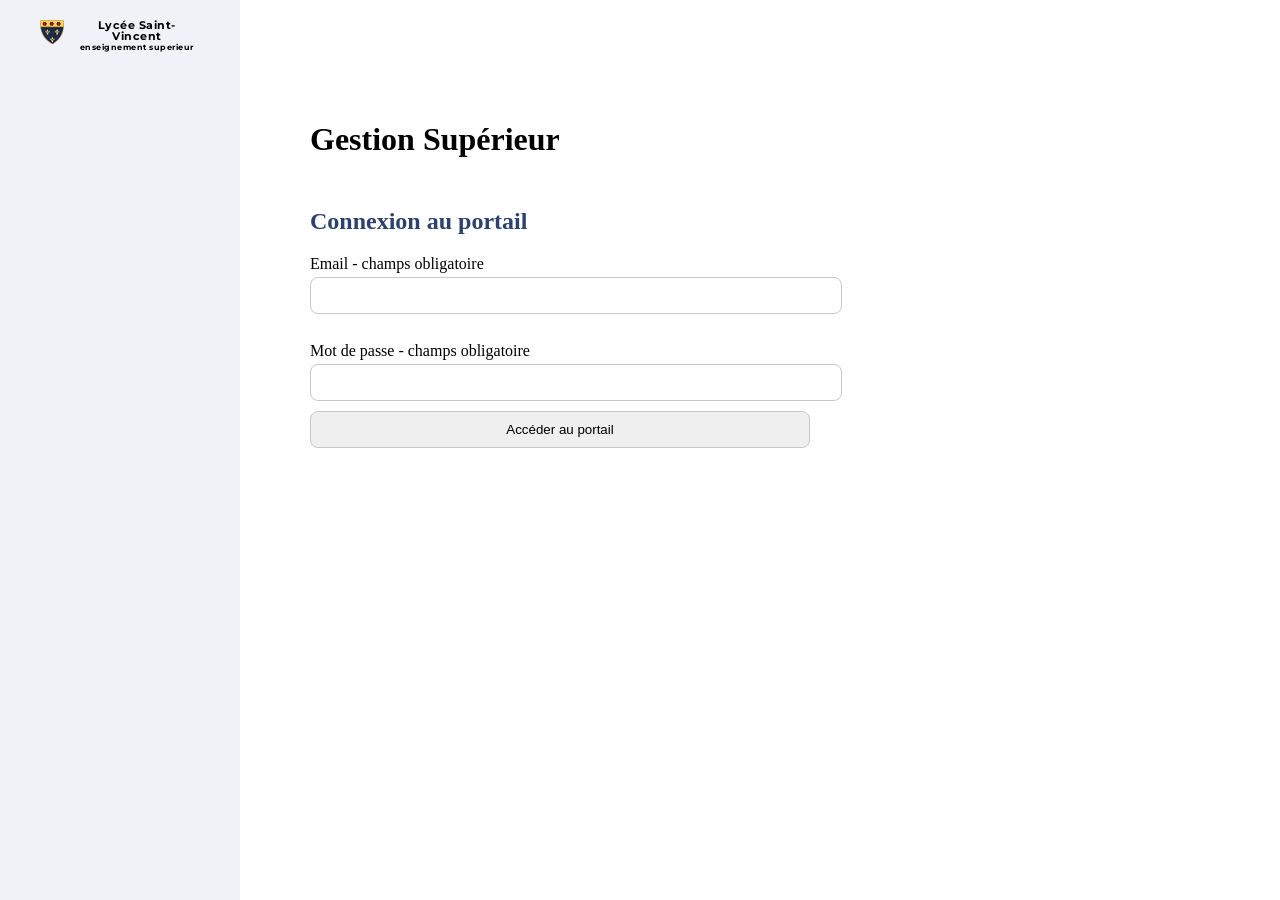
<file: index.html>
<!DOCTYPE html>
<html lang="fr">
<head>
    <meta charset="UTF-8">
    <meta name="viewport" content="width=device-width, initial-scale=1.0">
    <title>Page de conexxion</title>
    <link rel="stylesheet" href="style.css">
    <link rel="preconnect" href="https://fonts.googleapis.com">
    <link rel="preconnect" href="https://fonts.gstatic.com" crossorigin>
    <link href="https://fonts.googleapis.com/css2?family=Poppins:ital,wght@0,100;0,200;0,300;0,400;0,500;0,600;0,700;0,800;0,900;1,100;1,200;1,300;1,400;1,500;1,600;1,700;1,800;1,900&display=swap" rel="stylesheet">
    <link rel="preconnect" href="https://fonts.googleapis.com">
    <link rel="preconnect" href="https://fonts.gstatic.com" crossorigin>
    <link href="https://fonts.googleapis.com/css2?family=Montserrat:ital,wght@0,100..900;1,100..900&family=Poppins:ital,wght@0,100;0,200;0,300;0,400;0,500;0,600;0,700;0,800;0,900;1,100;1,200;1,300;1,400;1,500;1,600;1,700;1,800;1,900&display=swap" rel="stylesheet">
</head>
<body>
    <div class="connexion-container">
        <div class="right-menu">
            <div class="menu-content">
                <img src="assets/logo 1.png">
                <div class="menu-text-align">
                    <p class="menu-typo1">Lycée Saint-Vincent</p>
                    <p class="menu-typo2">enseignement superieur</p>
                </div>
            </div>
        </div>
        <div class="connexion-form">
            <div>
                <h1>Gestion Supérieur</h1>
                <h2 class="txt-blue">Connexion au portail</h2>
                <form action="calendrier.php" method="POST">
                    <label>Email - champs obligatoire</label>
                    <input type="email" name="email"><br>
                    <label>Mot de passe - champs obligatoire</label>
                    <input type="password" name="password">
                    <input class="connexion-button" type="submit" value="Accéder au portail">
                </form>
            </div>
        </div>
    </div>
</body>
</html>
</file>
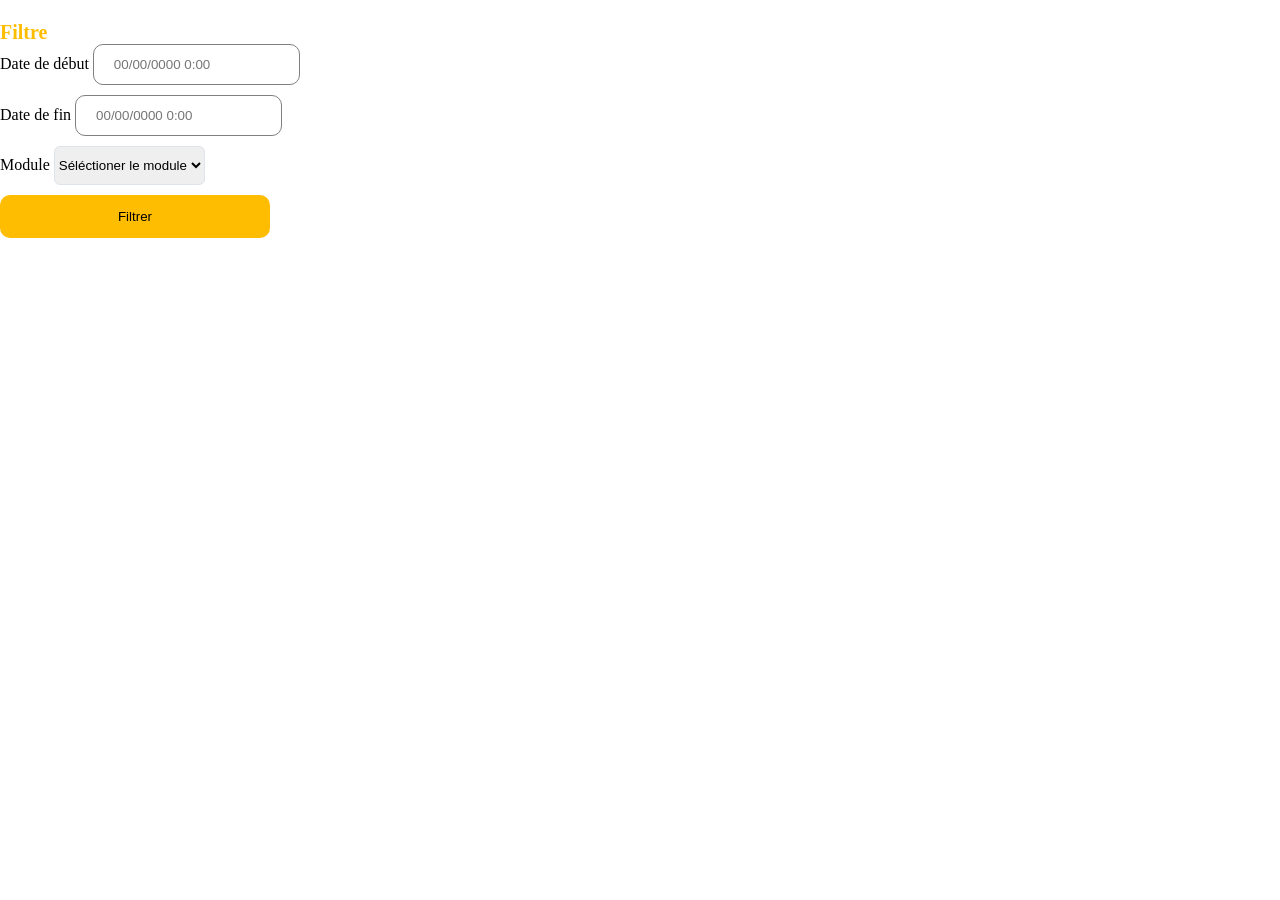
<file: intervention.html>
<!DOCTYPE html>
<html lang="fr">
<head>
    <meta charset="UTF-8">
    <meta name="viewport" content="width=device-width, initial-scale=1.0">
    <title>intervention</title>
    <link rel="stylesheet" href="style.css">
</head>
<body>
    <form>
        <h3 class="yellow">Filtre</h3>
        <div class="intervention-row">
            <div class="intervention-column">
                <label>Date de début</label>
                <input type="text" name="firstdate" placeholder="00/00/0000 0:00">
            </div>
            <div class="intervention-column">
                <label>Date de fin</label>
                <input type="text" name=lasttdate" placeholder="00/00/0000 0:00">
            </div>
            <div class="intervention-column">
                <label>Module</label>
                <select type="text" name="module">
                    <option>Séléctioner le module</option>
                </select>
            </div>
            <button class="yellow-button">Filtrer</button>
        </div>
    </form>
</body>
</html>
</file>
<file: style.css>
.yellow{
    color: #FFBD01;
    font-family: Poppins;
    font-weight: bold;
    font-style: Medium;
    font-size: 20px;
    line-height: 24px;
    letter-spacing: 0px;
}

.filter-column{
    display: flex;
    flex-direction: column ;
    width: 100%;
}
.filter-row{
    display: flex;
    justify-content: space-evenly;
    flex-direction: row;
    gap: 20px;
    align-items: flex-end;
    border-bottom: #FFBD01 2px solid;
    padding-bottom: 20px;
}
.intervention-column input, select{
    padding: 12px 16px 12px 20px;
    border-radius: 10px;
    border: 1px solid gray;
}

.yellow-button{
    background-color: #FFBD01;
    border: none;
    border-radius: 10px;
    width: 270px;
    padding: 14px 20px;
    cursor: pointer;
}
.yellow-border{
    border-bottom: 2px solid #FFBD01;
    width: 100%;
}
p, h3 {
    margin: 0;
}

tr {
    border-bottom: 1px solid #F1F2F7;
    height: 72px;
}

.table_align {
    display: flex;
    align-items: center;
    padding-top: 23px;
}

.table_align img {
    padding-right: 7px;
}

.table_align a {
    text-decoration: none;
    color: black;
}

nav {
    width: 240px;
    background-color: #F1F2F7;
    height: 100vh;
}

.breadcrumb {
    display: inline-flex;
    height: 57px;
    width: 100%;
    align-items: center;
    gap: 10px;
    border-bottom: 1px solid #C8CBD9;
    width: 86vw;
}

.breadcrumb img {
    width: 14px;
    height: 14px;
}

body {
    display: flex;
    margin: 0;
}

.calendar {
    padding: 0px 45px 45px 45px;
    font-family: Poppins;
}

.titles-page h3 {
    font-size: 26px;
    font-weight: 500;
    margin: 20px 0px;
}

.titles-page h4 {
    font-size: 20px;
    font-weight: 500;
    margin: 10px 0px;
}

.blue-button {
    padding: 10px 20px;
    background-color: #2C416E;
    color: white;
    text-align: center;
    border-radius: 5px;
    display: inline-block;
    border: unset;
}

.grey-button {
    padding: 10px 20px;
    background-color: #F0F0F0;
    text-align: center;
    border-radius: 5px;
    display: inline-block;
    border: unset;
}

.selection {
    width: 48%;
}

.select-button {
    width: 100%;
    display: flex;
    justify-content: space-between;
}

.align {
    display: flex;
    justify-content: space-between;
    align-items: center;
    margin-top: 40px;
}

td {
    padding: 17px 20px;
}

table {
    width: 100%;
    border-collapse: collapse;
}

.columns {
    background-color: #F1F2F7;
}
*{
    box-sizing: 0;
}
::root{
    --menu-color: #F1F2F7;

}
.txt-blue{
    color: #2C416E;
}
.title{
    font-family: Poppins;
    font-weight: 700;
    font-style: Bold;
    font-size: 24px;
    line-height: 11px;
    letter-spacing: 0.5px;
    margin-top: 30px;
}

.connexion-container{
    display: flex;
}
.right-menu{
    display: flex;
    background-color: #F1F2F7;
    height: 100vh;
    width: 240px;
    text-align: center;
    justify-content: center;
}
.right-menu img{
    width: 24px;
    height: 24px;
}
.menu-content{
    display: flex;
    flex-direction: row;
    gap: 10px;
    text-align: center;
    width: 160px;
    height: 25px;
    margin-top: 20px;
}

.menu-typo1 {
    font-family: Montserrat;
    font-weight: 700;
    font-style: Bold;
    font-size: 11px;
    line-height: 11px;
    letter-spacing: 0.5px;

}
.menu-typo2{
    font-family: Montserrat;
    font-weight: 700;
    font-style: Bold;
    font-size: 8px;
    line-height: 11px;
    letter-spacing: 0.5px;

}
.menu-text-align{
    display: flex;
    flex-direction: column;
}
.connexion-form{
    display: flex;
    align-items: center;
    justify-content: flex-start;
    margin-top: 100px;
    text-align: center;
    flex-direction: column;
    margin-left: 70px;
}
.connexion-form form{
    display: flex;
    flex-direction: column;
    margin-top: 20px;
    width: 100%;
}
.connexion-form input{
    width: 500px;
    padding: 10px 15px;
    border-radius: 8px;
    border: 1px solid rgb(199, 199, 199);
}
.connexion-form h1,h2{
    text-align: start;
    margin-bottom: 10px;
}
.connexion-form h1{
    padding-bottom: 30px;
}
.connexion-form label{
    text-align: start;
    padding-bottom: 4px;
}
.connexion-form button{  
    margin-top: 25px;
    background-color: #2C416E;
    color: white;
    border: none;
    border-radius: 5px;
    cursor: pointer;
    max-width: 150px;
    height: 50px;
}
form{
    margin-top: 20px;
}

button:hover {
    cursor: pointer;
}

.invisible-button {
    background-color: white;
    border: 0px;
}

.add-intervention {
    display: flex;
    justify-content: center;
    margin-bottom: 40px;
}

.add-intervention img {
    width: 56px;
    height: 56px;
    padding-right: 16px;
}

.add-intervention div h3{
    color: #54595E;
    font-weight: 600;
    font-size: 24px;
}

.add-intervention div p {
    color: #54595E;
    font-weight: 400;
    font-size: 14px;
}

label {
    font-weight: 400;
    font-size: 16px;
}

.form-align {
    display: flex;
    justify-content: space-between;

}

.form-align div {
    width: 330px;
}

.form-align div input,
.form-align div select {
    width: 330px;
    padding-left: 0;
}

form {
    width: 100%;
}

input,
select {
    padding: 10px 0px;
    border: 1px solid #DFE4EA;
    border-radius: 6px;
    margin-bottom: 10px;
}

dialog {
    border: 1px solid #CCCCCC;
    border-radius: 7px;
}

select option:first {
    color: #FFFFFF;
}

.lateral-menu{
    width:260px;
    height:100vh;
    background:#F1F2F7;
    padding:28px 22px;
    box-sizing:border-box;
    display:flex;
    flex-direction:column;
}

.logo-menu{
    display:flex;
    align-items:center;
    gap:12px;
    margin-bottom:40px;
}

.logo-menu img{
    width:24px;
}

.title-menu{
    line-height:1.2;
}

.title-menu strong{
    font-size:15px;
    font-weight:600;
    color:#082431;
}

.title-menu span{
    font-size:12px;
    color:#082431;
}

.menu-section{
    margin-bottom:28px;
}

.menu-section-title{
    font-family:'Poppins', sans-serif;
    font-size:11px;
    letter-spacing:1px;
    color:#7C8798;
    margin-bottom:12px;
}

.menu-item{
    display:flex;
    align-items:center;
    gap:12px;
    padding:10px 14px;
    border-radius:8px;
    text-decoration:none;
    font-size:14px;
    color:#2C416E;
    margin-bottom:6px;
    font-weight:500;
}

.menu-icon{
    width:18px;
    height:18px;
}


.active-item-menu{
    background:#2C416E;
    color:white;
}


.user-menu{
    margin-top:auto;
    display:flex;
    align-items:center;
    gap:10px;
}

.avatar-menu{
    width:38px;
    height:38px;
    border-radius:50%;
}

.name-menu{
    font-size:14px;
    font-weight:600;
    color:#082431;
}

.menu-role{
    font-size:12px;
    color:#8A94A6;
}

.page-content{
    flex:1;
    padding:40px;
}
</file>
